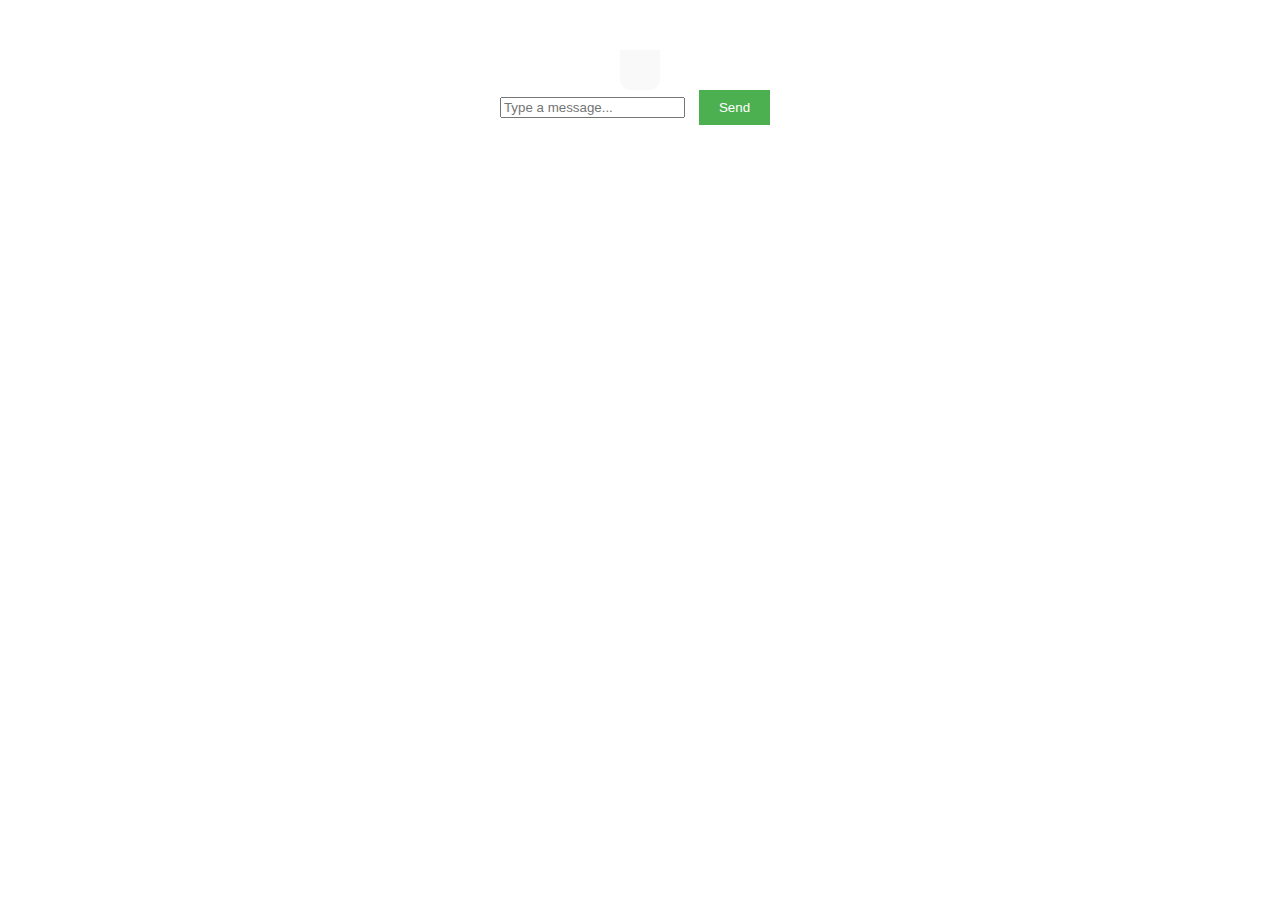
<file: public/index.html>
<!DOCTYPE html>
<html lang="en">

<head>
    <meta charset="UTF-8">
    <meta name="viewport" content="width=device-width, initial-scale=1.0">
    <title>Simple Chat Application</title>
    <link rel="stylesheet" href="style.css">
</head>

<body>
    <div class="container">
        <div id="chat-box"></div>
        <div id="message-input-box">
            <input type="text" id="message-input" placeholder="Type a message...">
            <button id="send-btn">Send</button>
        </div>
    </div>
    <script src="bot.js"></script>
    <script src="script.js"></script>
</body>

</html>
</file>
<file: public/style.css>
.container {
    width: 90%;
    height:100%;
    margin: 50px auto;
    display: flex;
    align-items: center;
    align-items: center;
    display: flex;
    justify-content: flex-end;
    flex-direction: column;
}

#message-input, #send-btn {
    margin-right: 10px;
}

#chat-box {
    background-color: #f9f9f9;
    padding: 20px;
    border-bottom-left-radius: 10px;
    border-bottom-right-radius: 10px;
    max-height: 400px;
    overflow-y: auto;
}

.message {
    margin-bottom: 5px;
    display: flex;
    justify-content: space-between;
    align-items: center;
}

.sender {
    background-color: #ccc;
    padding: 10px;
    border-radius: 0 0 10px 10px;
}

.receiver {
    background-color: #eee;
    padding: 10px;
    border-radius: 10px 0 0 10px;
}

.sender-icon {
    margin-right: 5px;
    font-size: 18px;
    color: blue;
}

.receiver-icon {
    margin-right: 5px;
    font-size: 18px;
    color: red;
}

#send-btn {
    background-color: #4CAF50;
    color: white;
    padding: 10px 20px;
    border: none;
    cursor: pointer;
}

.loading {
    position: absolute;
    top: 0;
    left: 0;
    width: 100%;
    height: 100%;
    background-color: #ccc;
    opacity: 1;
}
</file>
